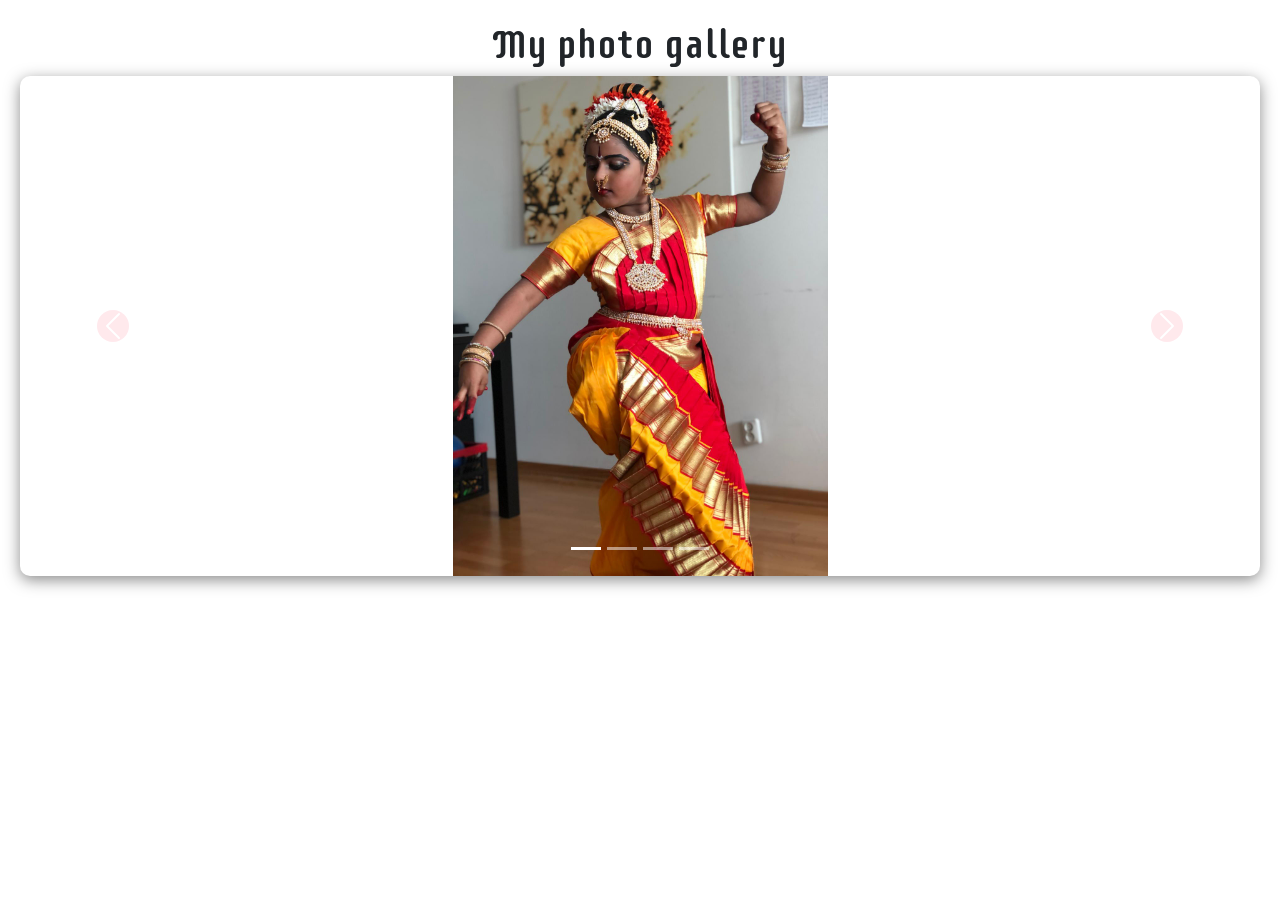
<file: photo_gallery.html>
<!DOCTYPE html>
<html>

<head>
    <title>My photo gallery</title>
    <meta charset="UTF-8">
    <meta name="viewport" content="width=device-width, initial-scale=1.0">
    <link rel="stylesheet" href="gallery.css">
    <link href="https://fonts.googleapis.com/css2?family=Dancing+Script:wght@400..700&display=swap" rel="stylesheet">
    <link
        href="https://fonts.googleapis.com/css2?family=Dancing+Script:wght@400..700&family=Supermercado+One&display=swap"
        rel="stylesheet">
    <link href="https://cdn.jsdelivr.net/npm/bootstrap@5.0.2/dist/css/bootstrap.min.css" rel="stylesheet">
</head>

<body>
    <!--Title of the page-->
    <h1 id="heading">My photo gallery</h1>
    <div id="photoCarousel" class="carousel slide" data-bs-ride="carousel">
        <div class="carousel-indicators">
            <button type="button" data-bs-target="#photoCarousel" data-bs-slide-to="0" class="active"
                aria-current="true" aria-label="Slide 1"></button>
            <button type="button" data-bs-target="#photoCarousel" data-bs-slide-to="1" aria-label="Slide 2"></button>
            <button type="button" data-bs-target="#photoCarousel" data-bs-slide-to="2" aria-label="Slide 3"></button>
            <button type="button" data-bs-target="#photoCarousel" data-bs-slide-to="3" aria-label="Slide 4"></button>
        </div>
        <div class="carousel-inner">
            <div class="carousel-item active">
                <img src="photo1.jpeg" alt="Durga pose">
            </div>
            <div class="carousel-item">
                <img src="photo2.jpeg" alt="Parvati pose">
            </div>
            <div class="carousel-item">
                <img src="photo3.jpeg" alt="Little Krishna pose">
            </div>
            <div class="carousel-item">
                <img src="photo4.jpeg" alt="Nataraja pose">
            </div>
        </div>
        <button class="carousel-control-prev" type="button" data-bs-target="#photoCarousel" data-bs-slide="prev">
            <span class="carousel-control-prev-icon" aria-hidden="true"></span>
            <span class="visually-hidden">Previous</span>
        </button>
        <button class="carousel-control-next" type="button" data-bs-target="#photoCarousel" data-bs-slide="next">
            <span class="carousel-control-next-icon" aria-hidden="true"></span>
            <span class="visually-hidden">Next</span>
        </button>
    </div>
    <script src="https://cdn.jsdelivr.net/npm/@popperjs/core@2.9.2/dist/umd/popper.min.js"></script>
    <script src="https://cdn.jsdelivr.net/npm/bootstrap@5.0.2/dist/js/bootstrap.min.js"></script>
    <script src="https://code.jquery.com/jquery-3.5.1.slim.min.js"></script>
    <script src="https://cdn.jsdelivr.net/npm/bootstrap@5.1.3/dist/js/bootstrap.bundle.min.js"></script>
</body>

</html>
</file>
<file: gallery.css>
body{
    padding: 20px;
    background-color: #034f9b;
    color: whitesmoke;
}
h1{
    text-align: center;
    margin-bottom: 2rem;
    font-family: "Supermercado One", sans-serif;
    font-weight: 400;
    font-style: normal;
}
.carousel{
    box-shadow: 0 4px 15px rgba(128, 128, 128, 0.91);
    border-radius: 10px;
    overflow: hidden;
    transition: transform 0.3s ease;
}
.carousel-item img{
    height: 500px;
    object-fit: contain;
    width: 100%;
    border-radius: 10px;
    transition: transform 0.3s ease;
}
.carousel-item img:hover{
    transform:scale(1.05);
}
.carousel-indicators{
    bottom: -3%;
}
.carousel-indicators li{
    background-color: rgba(255, 192, 203, 0.729);
}
.carousel-indicators li:hover{
    background-color: rgb(244, 244, 167);
}
.carousel-indicators .active{
    background-color: rgb(226, 155, 167);
}
.carousel-control-prev-icon,
.carousel-control-next-icon{
    width: 60px;
    height: 60px;
    background-color: pink;
    border-radius: 50%;
    opacity: 0.7;
    transition: opacity 0.3s ease;
}
.carousel-control-prev-icon:hover,
.carousel-control-next-icon:hover{
    opacity: 1;
}
.carousel-caption p{
    text-align: center;
    margin-left: 10px;
}
.carousel-caption{
    position: absolute;
    top: 50%;
    left: 50%;
    transform: translate(-50%, -50%);
    color: rgba(255, 255, 255, 0.948);
    text-shadow: 2px 2px 5px rgba(0,0,0,0,0.8);
    font-size: 1.5rem;
}
.carousel-caption h5{
    font-size: 2rem;
}
</file>
